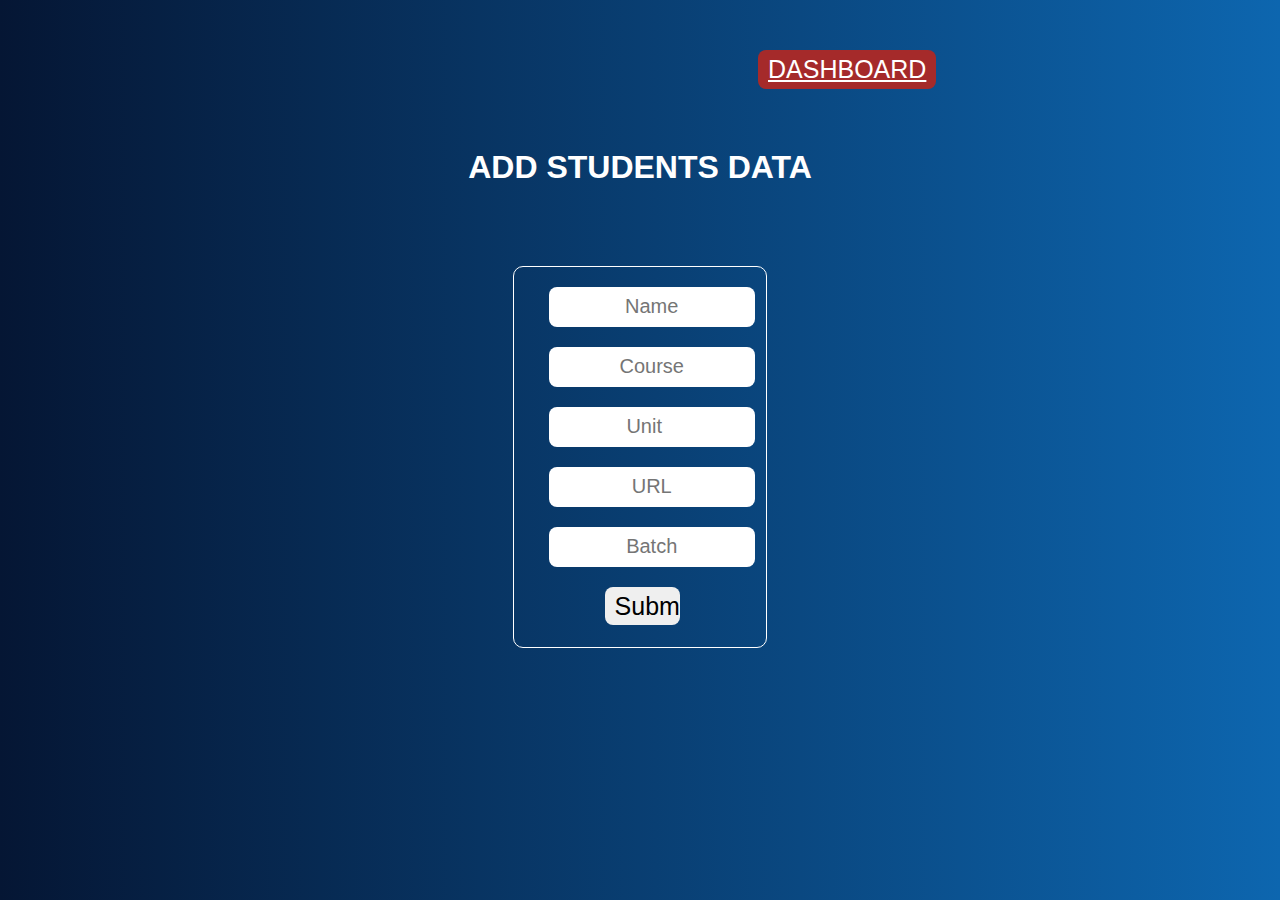
<file: index.html>
<!DOCTYPE html>
<html lang="en">
<head>
    <meta charset="UTF-8">
    <meta http-equiv="X-UA-Compatible" content="IE=edge">
    <meta name="viewport" content="width=device-width, initial-scale=1.0">
    <title>Document</title>
    <link rel="stylesheet" href="./style.css">
</head>
<body>
    <div id="navbar">

    </div>
    <button id="btn">
        <a href="./dashboard.html">DASHBOARD</a>
    </button>
    <h1>
        ADD STUDENTS DATA
    </h1>
    <form id="studentsData" onsubmit="storedata(event)">
     <input required type="text" id="name" placeholder="Name"/>
     <input required type="text" id="course" placeholder="Course"/>
     <input required type="number" id="unit" placeholder="Unit"/>
     <input required type="text" id="image" placeholder="URL"/>
     <input required type="text" id="batch" placeholder="Batch"/>
     <input required type="submit" id="sub"/>
    </form>
</body>
</html>
<script src="./index.js"></script>
</file>
<file: style.css>
input{
    display: flex;
    margin-top: 20px;
    text-align: center;
    width: 80%;
    height: 38px;
    margin-left: 35px;
    border-radius: 8px;
    border: 0px;
    font-size: 20px;
    /* justify-content: center;
    align-items: center; */
}
body{
    background-image: linear-gradient(to left,rgb(13, 102, 175),rgb(5, 22, 52));
}
h1{
    color: white;
    text-align: center;
    margin-top: 60PX;
    font-family:Arial, Helvetica, sans-serif
}
form{
    border: 1px solid white;
    height:380px;
    width: 20%;
    margin: auto;
    justify-content: center;
    align-items:center;
    border-radius: 10px;
    margin-top: 80px;
}
input[type="submit"]{
    width: 30%;
    text-align: center;
    font-size: 25px;
    padding: 5px 10px;
    margin-left: 36%;
}
input[type="submit"]:hover{
    background-color: brown;
}
#btn{
   text-align: center;
   margin-left: 750px;
   background-color: brown;
   border: 0px;
   margin-top: 30px;
   padding: 5px 10px;
   border-radius: 8px;

}
a{
    color: white;
    font-size: 25px;
}
</file>
